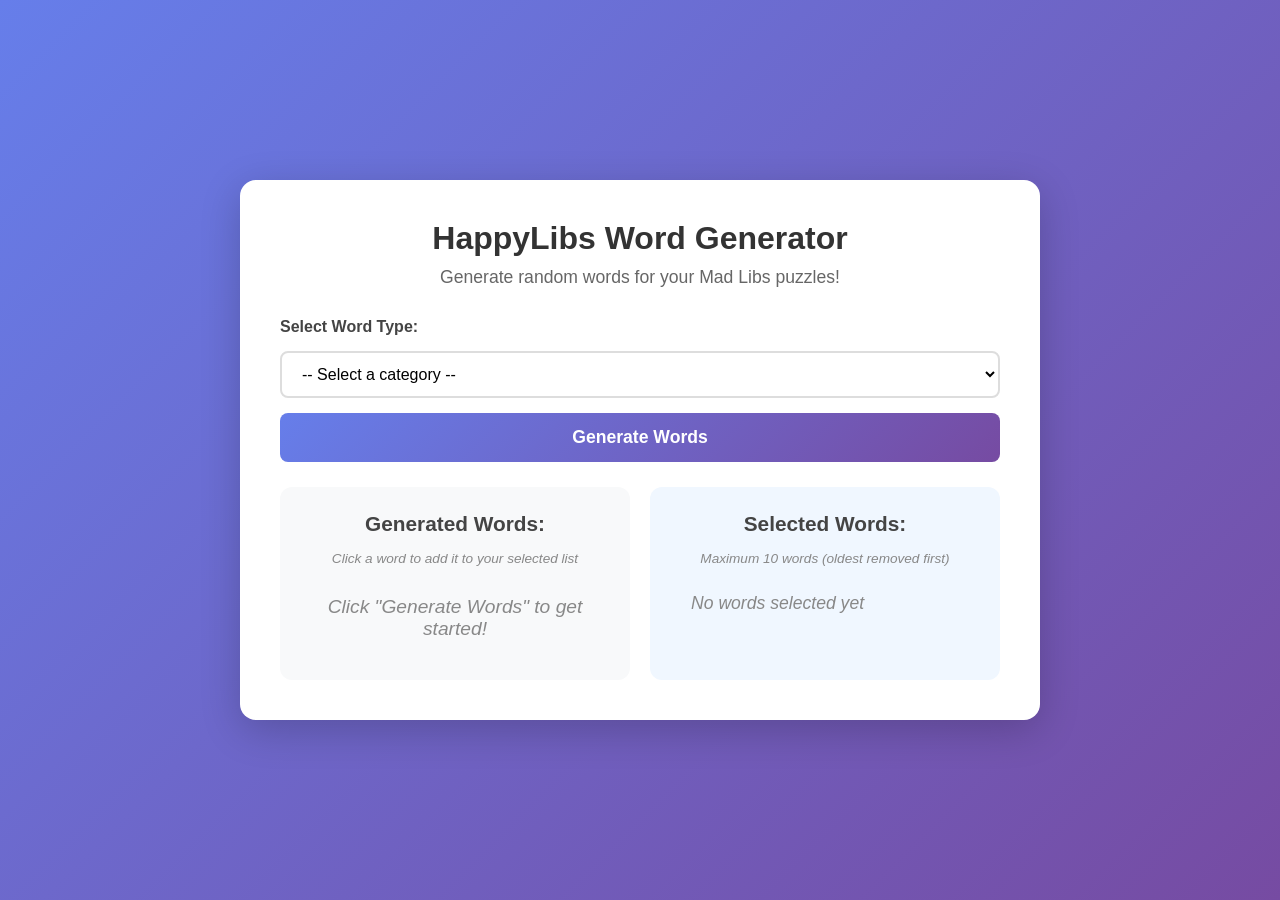
<file: index.html>
<!DOCTYPE html>
<html lang="en">
<head>
    <meta charset="UTF-8">
    <meta name="viewport" content="width=device-width, initial-scale=1.0">
    <title>HappyLibs Word Generator</title>
    <link rel="stylesheet" href="style.css">
</head>
<body>
    <div class="container">
        <h1>HappyLibs Word Generator</h1>
        <p class="description">Generate random words for your Mad Libs puzzles!</p>
        
        <div class="controls">
            <label for="category-select">Select Word Type:</label>
            <select id="category-select">
                <option value="">-- Loading categories --</option>
            </select>
            <button id="generate-btn" type="button">Generate Words</button>
        </div>
        
        <div id="error-message" class="error-message" style="display: none;"></div>
        
        <div class="word-panels">
            <div id="results" class="results">
                <h2>Generated Words:</h2>
                <p class="hint">Click a word to add it to your selected list</p>
                <ul id="word-list">
                    <li class="placeholder">Click "Generate Words" to get started!</li>
                </ul>
            </div>
            
            <div id="selected-words-panel" class="selected-words-panel">
                <h2>Selected Words:</h2>
                <p class="hint">Maximum 10 words (oldest removed first)</p>
                <ol id="selected-word-list">
                    <li class="placeholder">No words selected yet</li>
                </ol>
            </div>
        </div>
    </div>
    
    <script src="script.js"></script>
</body>
</html>
</file>
<file: style.css>
/**
 * HappyLibs Word Generator - Styles
 */

* {
    box-sizing: border-box;
    margin: 0;
    padding: 0;
}

body {
    font-family: -apple-system, BlinkMacSystemFont, 'Segoe UI', Roboto, Oxygen, Ubuntu, Cantarell, sans-serif;
    background: linear-gradient(135deg, #667eea 0%, #764ba2 100%);
    min-height: 100vh;
    display: flex;
    justify-content: center;
    align-items: center;
    padding: 20px;
}

.container {
    background: white;
    border-radius: 16px;
    box-shadow: 0 10px 40px rgba(0, 0, 0, 0.2);
    padding: 40px;
    max-width: 800px;
    width: 100%;
    text-align: center;
}

h1 {
    color: #333;
    font-size: 2rem;
    margin-bottom: 10px;
}

.description {
    color: #666;
    margin-bottom: 30px;
    font-size: 1.1rem;
}

.controls {
    display: flex;
    flex-direction: column;
    gap: 15px;
    margin-bottom: 25px;
}

label {
    font-weight: 600;
    color: #444;
    text-align: left;
}

select {
    padding: 12px 16px;
    font-size: 1rem;
    border: 2px solid #ddd;
    border-radius: 8px;
    background: white;
    cursor: pointer;
    transition: border-color 0.3s ease;
}

select:hover,
select:focus {
    border-color: #667eea;
    outline: none;
}

button {
    padding: 14px 28px;
    font-size: 1.1rem;
    font-weight: 600;
    color: white;
    background: linear-gradient(135deg, #667eea 0%, #764ba2 100%);
    border: none;
    border-radius: 8px;
    cursor: pointer;
    transition: transform 0.2s ease, box-shadow 0.2s ease;
}

button:hover {
    transform: translateY(-2px);
    box-shadow: 0 5px 20px rgba(102, 126, 234, 0.4);
}

button:active {
    transform: translateY(0);
}

.error-message {
    background: #fff0f0;
    border: 1px solid #ffcccc;
    color: #cc0000;
    padding: 12px;
    border-radius: 8px;
    margin-bottom: 20px;
    font-size: 0.95rem;
}

.results {
    background: #f8f9fa;
    border-radius: 12px;
    padding: 25px;
    margin-top: 10px;
}

.word-panels {
    display: flex;
    gap: 20px;
    margin-top: 10px;
}

.word-panels .results,
.word-panels .selected-words-panel {
    flex: 1;
    margin-top: 0;
}

.selected-words-panel {
    background: #f0f7ff;
    border-radius: 12px;
    padding: 25px;
}

.hint {
    font-size: 0.85rem;
    color: #888;
    margin-bottom: 15px;
    font-style: italic;
}

.results h2,
.selected-words-panel h2 {
    color: #444;
    font-size: 1.3rem;
    margin-bottom: 15px;
}

#word-list {
    list-style: none;
    display: flex;
    flex-direction: column;
    gap: 10px;
}

#word-list li {
    background: white;
    padding: 15px 20px;
    border-radius: 8px;
    font-size: 1.2rem;
    color: #333;
    box-shadow: 0 2px 8px rgba(0, 0, 0, 0.08);
    transition: transform 0.2s ease, box-shadow 0.2s ease, background-color 0.2s ease;
    cursor: pointer;
}

#word-list li:hover {
    transform: scale(1.02);
    box-shadow: 0 4px 12px rgba(102, 126, 234, 0.3);
    background-color: #f0f4ff;
}

#word-list li:active {
    transform: scale(0.98);
}

#word-list li.placeholder {
    color: #888;
    font-style: italic;
    background: transparent;
    box-shadow: none;
    cursor: default;
}

#word-list li.placeholder:hover {
    transform: none;
    box-shadow: none;
    background: transparent;
}

#selected-word-list {
    list-style: decimal;
    display: flex;
    flex-direction: column;
    gap: 8px;
    padding-left: 25px;
    text-align: left;
}

#selected-word-list li {
    background: white;
    padding: 12px 16px;
    border-radius: 8px;
    font-size: 1.1rem;
    color: #333;
    box-shadow: 0 2px 8px rgba(0, 0, 0, 0.08);
}

#selected-word-list li.placeholder {
    color: #888;
    font-style: italic;
    background: transparent;
    box-shadow: none;
    list-style: none;
    margin-left: -25px;
}

@media (max-width: 480px) {
    .container {
        padding: 25px;
    }
    
    h1 {
        font-size: 1.6rem;
    }
    
    .description {
        font-size: 1rem;
    }

    .word-panels {
        flex-direction: column;
    }
}
</file>
